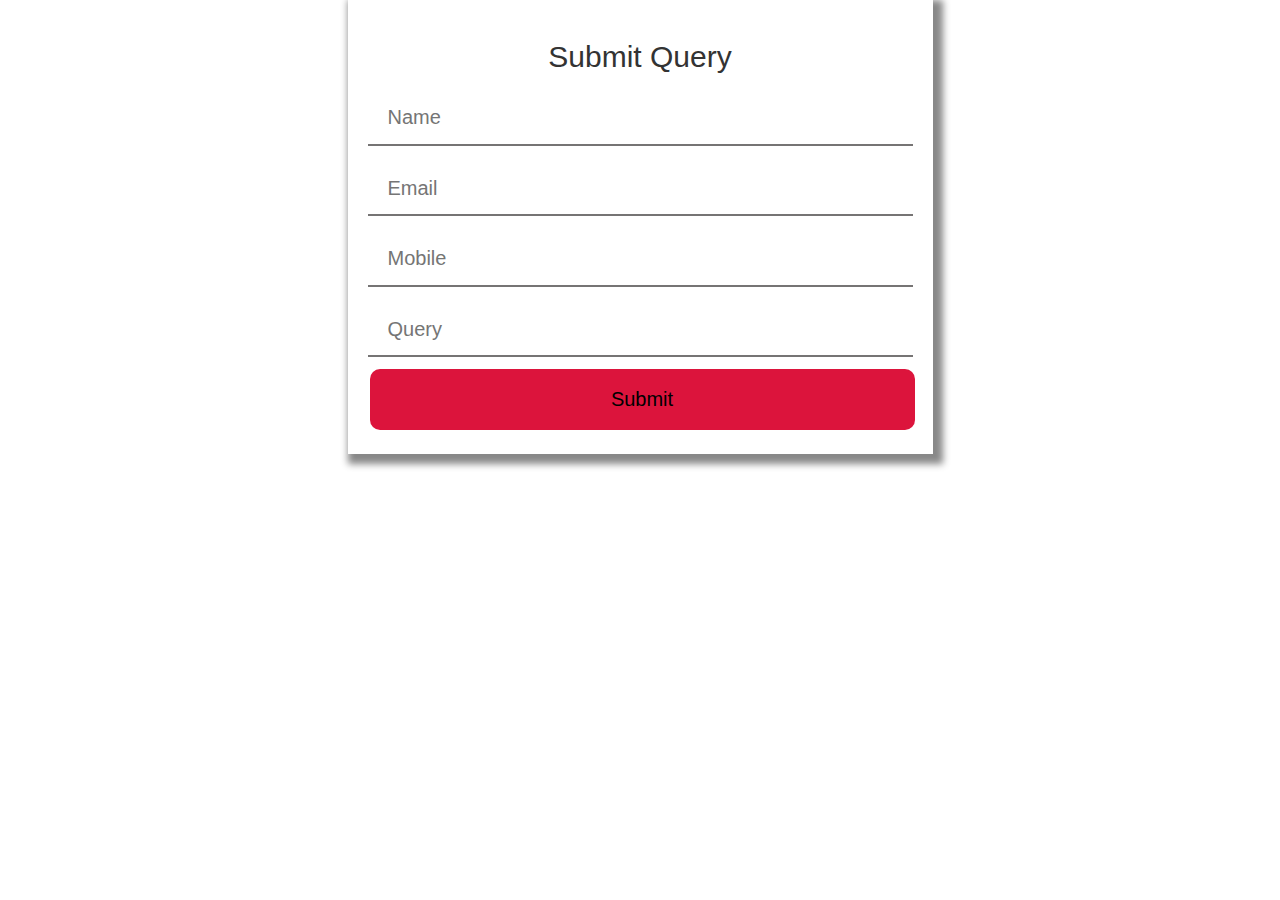
<file: contact_us.html>
<!DOCTYPE html>
<html lang="en">

<head>
    <meta charset="UTF-8">
    <meta name="viewport" content="width=device-width, initial-scale=1.0">
    <title>Contact Us - MongoDB</title>

    <link rel="stylesheet" href="https://maxcdn.bootstrapcdn.com/bootstrap/3.3.7/css/bootstrap.min.css" integrity="sha384-BVYiiSIFeK1dGmJRAkycuHAHRg32OmUcww7on3RYdg4Va+PmSTsz/K68vbdEjh4u" crossorigin="anonymous">

    <link rel="stylesheet" type="text/css" href="styles.css">
</head>

<body>

    <div class="container">
        <div class="row">
            <div class="col-md-3">

            </div>
            <div class="col-md-6 main">
                <form action="/sign_up" method="POST">
                    <h2>Submit Query</h2>
                    <input type="text" class="box" id="name" name="name" placeholder="Name" required />
                    <br>
                    <input type="text" class="box" id="email" name="email" placeholder="Email" required />
                    <br>
                    <input type="text" class="box" id="phno" name="phno" placeholder="Mobile" required />
                    <br>
                    <input type="text" class="box" id="password" name="password" placeholder="Query" required />
                    <br>
                    <input type="submit" value="Submit" id="submit" />
                </form>
            </div>
            <div class="col-md-3">
            </div>
        </div>
    </div>

</body>

</html>
</file>
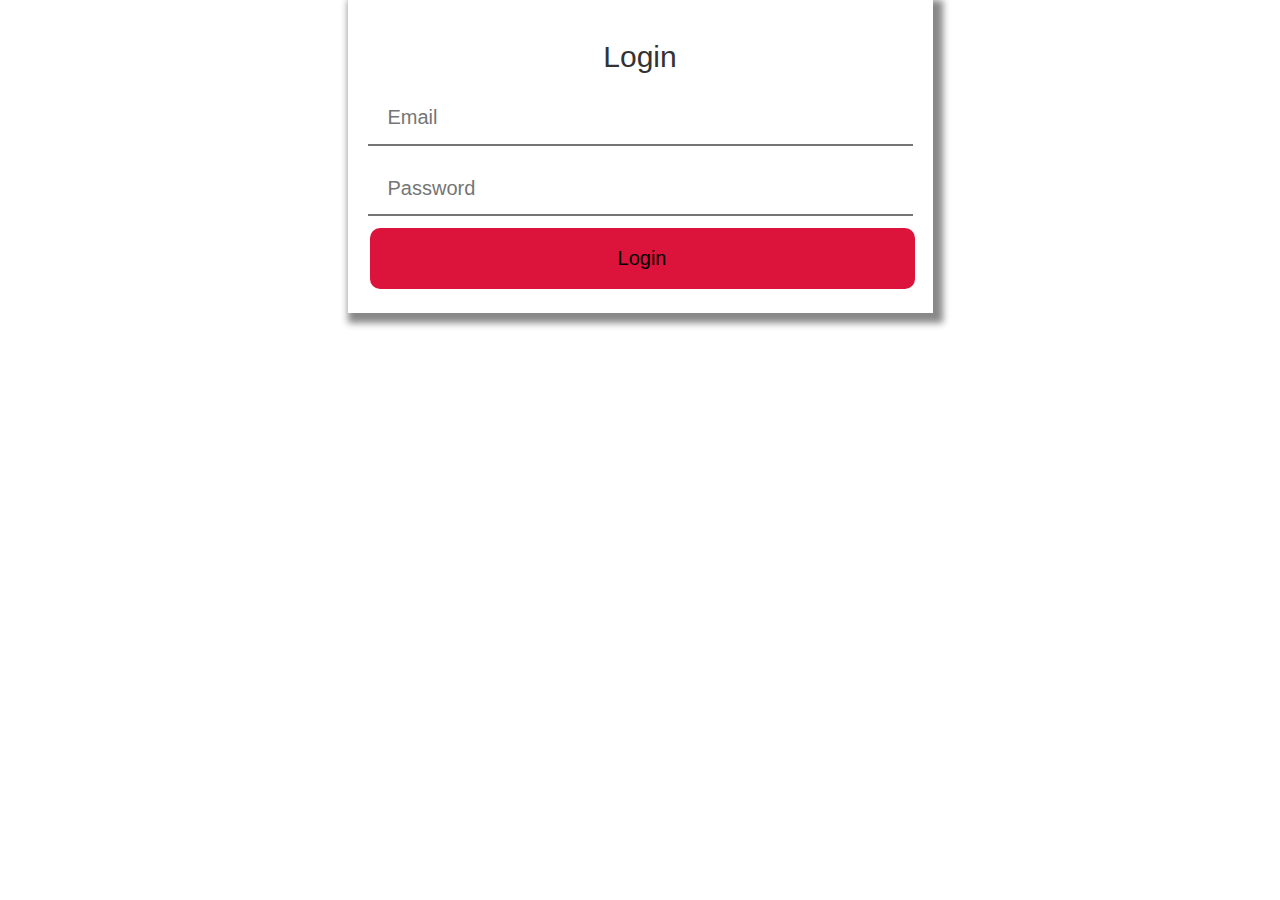
<file: login.html>
<!DOCTYPE html>
<html lang="en">

<head>
    <meta charset="UTF-8">
    <meta name="viewport" content="width=device-width, initial-scale=1.0">
    <title>Login - MongoDB</title>

    <link rel="stylesheet" href="https://maxcdn.bootstrapcdn.com/bootstrap/3.3.7/css/bootstrap.min.css" integrity="sha384-BVYiiSIFeK1dGmJRAkycuHAHRg32OmUcww7on3RYdg4Va+PmSTsz/K68vbdEjh4u" crossorigin="anonymous">

    <link rel="stylesheet" type="text/css" href="styles.css">
</head>

<body>

    <div class="container">
        <div class="row">
            <div class="col-md-3">

            </div>
            <div class="col-md-6 main">
                <form action="/sign_up" method="POST">
                    <h2>Login</h2>
                    <input type="text" class="box" id="email" name="email" placeholder="Email" required />
                    <br>
                    <input type="text" class="box" id="password" name="password" placeholder="Password" required />
                    <br>
                    <input type="submit" value="Login" id="submit" />
                </form>
            </div>
            <div class="col-md-3">
            </div>
        </div>
    </div>

</body>

</html>
</file>
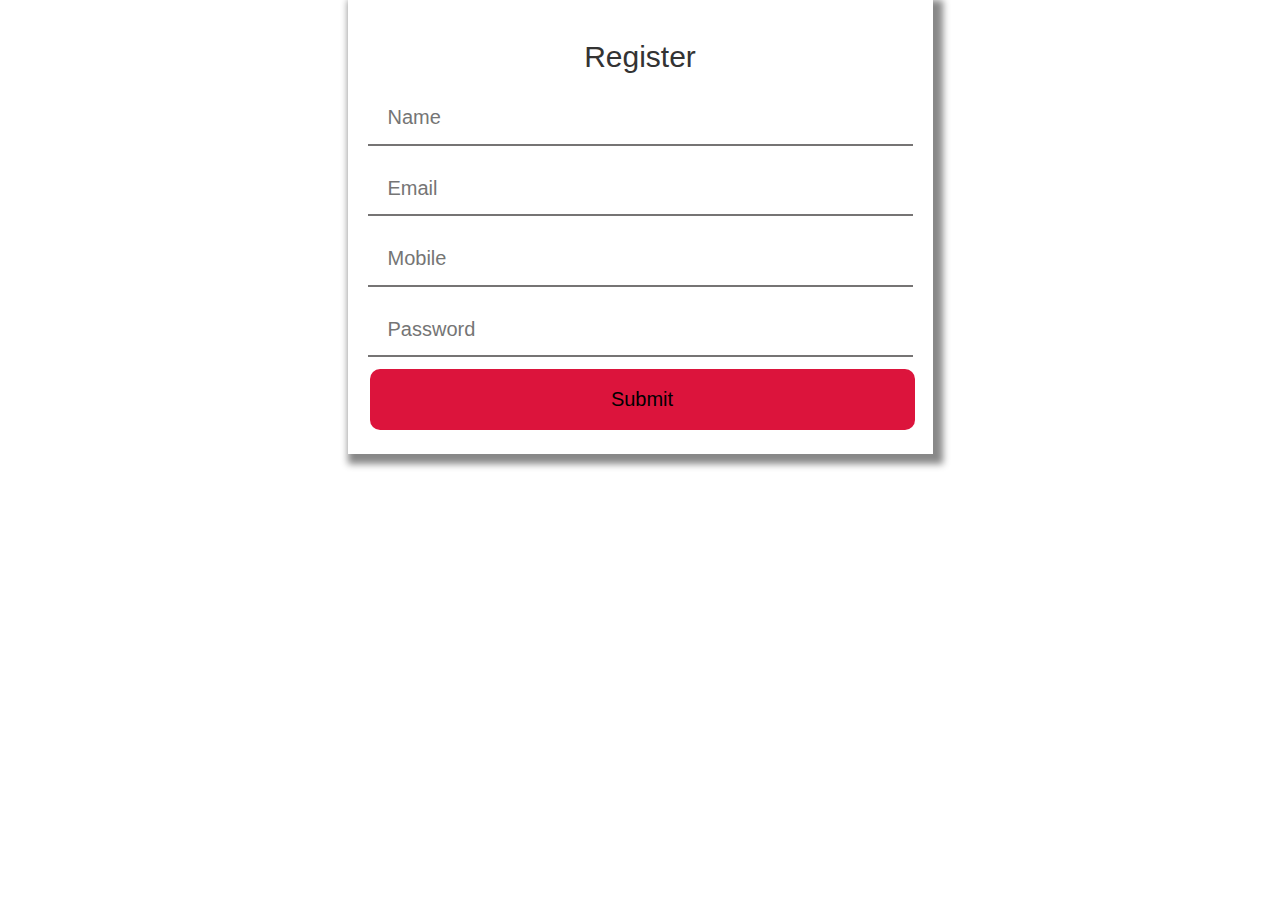
<file: register.html>
<!DOCTYPE html>
<html lang="en">

<head>
    <meta charset="UTF-8">
    <meta name="viewport" content="width=device-width, initial-scale=1.0">
    <title>Register - MongoDB</title>

    <link rel="stylesheet" href="https://maxcdn.bootstrapcdn.com/bootstrap/3.3.7/css/bootstrap.min.css" integrity="sha384-BVYiiSIFeK1dGmJRAkycuHAHRg32OmUcww7on3RYdg4Va+PmSTsz/K68vbdEjh4u" crossorigin="anonymous">

    <link rel="stylesheet" type="text/css" href="styles.css">
</head>

<body>

    <div class="container">
        <div class="row">
            <div class="col-md-3">

            </div>
            <div class="col-md-6 main">
                <form action="/sign_up" method="POST">
                    <h2>Register</h2>
                    <input type="text" class="box" id="name" name="name" placeholder="Name" required />
                    <br>
                    <input type="text" class="box" id="email" name="email" placeholder="Email" required />
                    <br>
                    <input type="text" class="box" id="phno" name="phno" placeholder="Mobile" required />
                    <br>
                    <input type="text" class="box" id="password" name="password" placeholder="Password" required />
                    <br>
                    <input type="submit" value="Submit" id="submit" />
                </form>
            </div>
            <div class="col-md-3">
            </div>
        </div>
    </div>

</body>

</html>
</file>
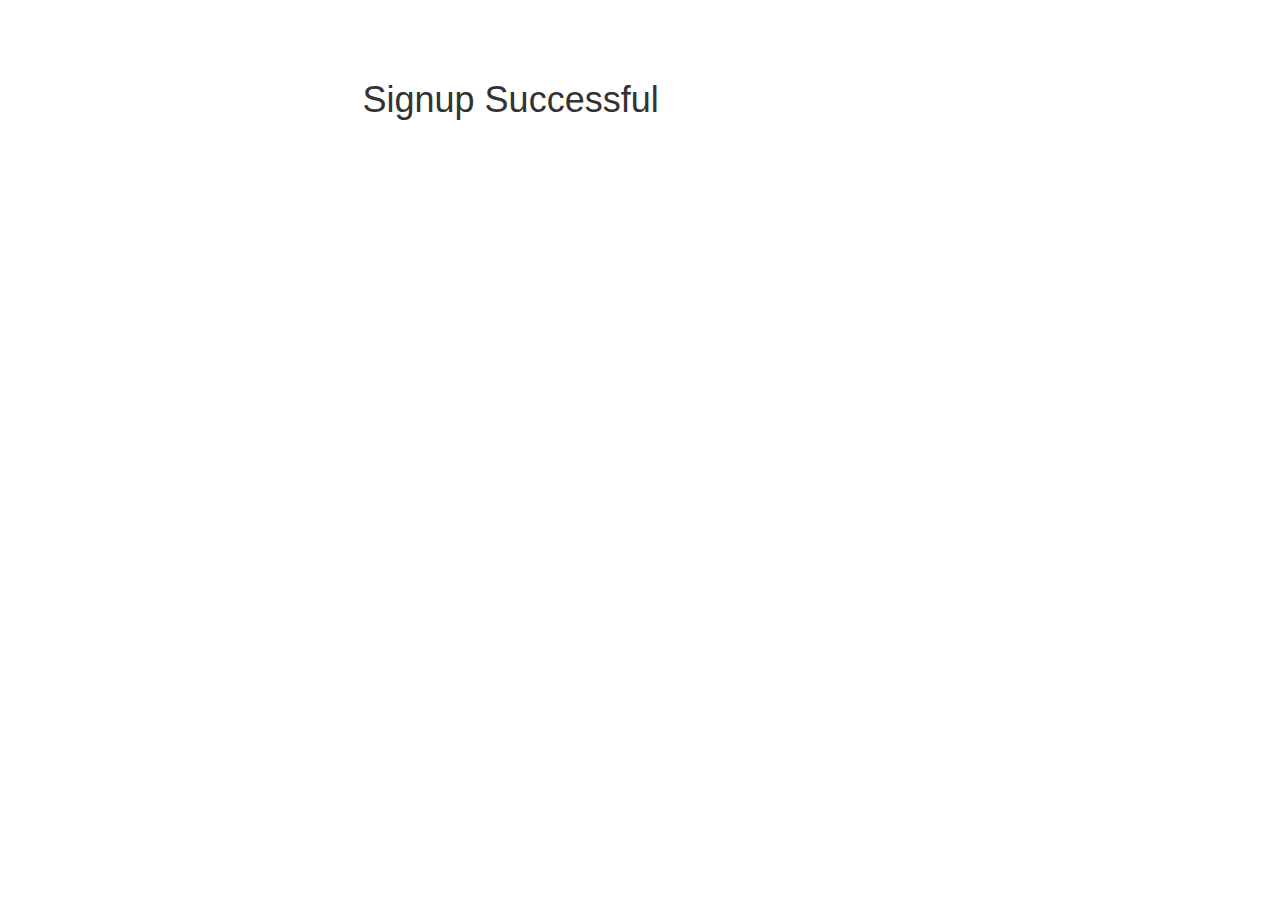
<file: signup_success.html>
<!DOCTYPE html>
<html>

<head>
    <title> Signup Form</title>
    <link rel="stylesheet" href="https://maxcdn.bootstrapcdn.com/bootstrap/3.3.7/css/bootstrap.min.css" integrity="sha384-BVYiiSIFeK1dGmJRAkycuHAHRg32OmUcww7on3RYdg4Va+PmSTsz/K68vbdEjh4u" crossorigin="anonymous">

    <link rel="stylesheet" type="text/css" href="style.css">
</head>

<body>
    <br>
    <br>
    <br>
    <div class="container">
        <div class="row">
            <div class="col-md-3">
            </div>

            <div class="col-md-6 main">

                <h1> Signup Successful</h1>

            </div>


            <div class="col-md-3">
            </div>

        </div>
    </div>
</body>

</html>
</file>
<file: styles.css>
.main {
    padding: 20px;
    text-align: center;
    font-family: 'Helvetica', serif;
    box-shadow: 5px 5px 7px 5px #888888;
}

.main h1 {
    font-size: 40px;
    text-align: center;
    font-family: 'Helvetica', serif;
}

input {
    font-family: 'Helvetica', serif;
    width: 100%;
    font-size: 20px;
    padding: 12px 20px;
    margin: 8px 0;
    border: none;
    border-bottom: 2px solid #767474;
}

input[type=submit] {
    font-family: 'Helvetica', serif;
    width: 100%;
    background-color: crimson;
    border: none;
    color:black;
    padding: 16px 32px;
    margin: 4px 2px;
    border-radius: 10px;
}
</file>
<file: style.css>
*{padding:0; margin:0; box-sizing: border-box;}
body{
    scroll-behavior: smooth;
    font-family: 'Roboto', sans-serif;
    
}
:root{
    --primary:indianred;
    --secoundry:rgba(15,10,29,0.849);
    --light:#2f3640;

}
header{
    width:100%;
    height:100vh;
}
.nav1{
    width: 100%;
    height:100px;
    display: flex;
    justify-content: space-around;
    align-items: center;
    flex-wrap: wrap;
    box-shadow: 2px 0px 3px grey;
    text-align: center;
}
.nav1 .left{
    flex-basis: 100%;
    letter-spacing: 2px;
    color:grey;

}
.nav1 .left h1{
    color: black;
    font-size:2rem;
    letter-spacing: 5px;
    font-weight:bold;
}
.nav1 .left h1 span{
    color: crimson;
    flex-basis: 30%;
}
.nav1 .left a{
    text-decoration: none;
    color: crimson;
    font-weight:bold;
    margin: 0px 5px;
}
.nav1 .left a:hover{
    color: #FF3647;
}
.right{
    flex-basis: 50%;
}
.right i{
    font-size: 20px;
    margin:0px 15px;
    background-color: crimson;
    color: white;
    padding: 8px;
    cursor: pointer;
    
}
.nav1 .right i:hover{
    background-color:#FF3647;
}
.nav2{
    width: 100%;
    height:120px;
    display:flex;
    justify-content: space-between;
    align-items: center;
    flex-wrap: wrap;
    text-align: center;
}
.nav2 .nav2-left,.nav2 .nav2-center,.nav2 .nav2-right{
    flex-basis: 30%;
    margin: auto;
    cursor: pointer;
}
.nav2 .nav2-left i{
    margin-left: 15px;
}
.nav2 .nav2-center a{
    font-size: 20px;
    margin:0px 15px;
    background-color: crimson;
    color: white;
    padding: 8px;
    cursor: pointer;
}
.nav2 .nav2-center h1:hover{
    color:#FF3647;
}
.nav2 .nav2-center h1 span{
    color: var(--secoundry);
}
.nav2 .nav2-center p{
    color: grey;
    font-size:15px;
    margin-top:5px;
}
.nav2 .nav2-right a{
    margin:0px 5px; 
}
.nav2 .nav2-left i{
    margin: 0px 5px;
}
.nav3{
    width: 100%;
    height:70px;
    line-height: 70px;
}
.nav3 ul{
    list-style: none;
    text-align: center;
}
.nav3 ul li{
    display: inline-block;
    width: 150px;
    position: relative;
    z-index: 99;
}
.nav3 ul li a{
    text-decoration: none;
    color: crimson;
    font-weight: 500;
    display: block;
}
.nav3 ul li a:hover{
    color:#FF3647;
}
.nav3 ul li i{
    color: #990012;
    margin: 0px 5px;
}
.nav3 ul ul{
    position: absolute;
    top:70px;
    left: 0;
    display: none; 
}
.nav3 ul ul li{
    background-color:white;
    border-bottom: 1px solid var(--primary);
}
.nav3 ul li:hover>ul{
    display: block;
}
.featured{
    width:100%;
    height: 60vh;
    background:linear-gradient(to right,rgba(0,0,0,1) 20%,rgba(255,255,255,0.2) ),url('9.jpg');
    background-size: cover;
    background-position: top;
    position: relative;
}
.latest{
    padding: 50px 100px;
}
.product-intro{
    text-align: center;
}
.product-intro h1{
    color: crimson;
    letter-spacing: 0.2rem;
    font-size: 2rem;
    font-weight: bolder;
}
.product-intro h1 span{
    color: grey;
} 
.product-intro p{
    color:grey;
    margin: 15px;
}
.card-container{
    width: 100%;
    display: flex;
    justify-content: space-between;
    align-items: center;
    cursor: pointer;
    margin:4rem 0 ;
}
.card-container .card{
    flex-basis: 20%;
    padding: 0.8rem;
}
.card img{
    width: 100%;
    transition: 0.4s ease-in-out;

}
.card i{
    color: goldenrod;
    margin: 10px 0; 
}
.card button{
    color:white;
    background-color: var(--secoundry);
    border:none;
    outline:none;
    margin-top: 15px;
    padding: 5px 20px;
}
.card:hover img, .card:hover h1{
    width: 80%;
    color: crimson;
}
.popular{
    padding: 50px 100px;
}
footer{
    background-color: var(--secoundry);
    color: white;
    display: flex;
    justify-content: space-around;
    align-items:center;
    flex-wrap: wrap;
    text-align: center;
    padding: 2rem;
}

footer div{
    flex-basis: 30%;
}
footer h1{
    letter-spacing: 0.5rem;
    color:crimson;
}
footer h1 span{
    color: grey;

}
footer p{
    font-size:1rem;
}
footer i{
    margin:0px 5px;
}
#sidenav{
    display: none;
}
#menubar{
    display: none;
}
@media only screen and (max-width:769px) {
    #sidenav{
        display: block;
    }
    #menumar{
        display: block;
        position: absolute;
        top: 50%;
        right: 0;
        transform: translate(0%,-50%);
        z-index:99;
        background-color: crimson;
        color: white;
        font-size: 2rem;
        padding: 20px 10px;
    }

    .nav1{
        position: relative;
        z-index:2;
        background-color: white;
    }
    .right i{
        font-size: 15px;
        margin:0px 5px;
    }
    .nav2{
        width: 100%;
        height: 80px;
    }
    .nav2 .nav2-left i{
        margin-left: 0px;
    }
    .nav2 .nav2-center p{
        color: grey;
        font-size:0px;
        margin-top:5px;
    }
    .nav2 .nav2-center h1{
        
        font-size:1.5rem;
        letter-spacing: 2px;
        
    }
    .nav2 .nav2-center h1:hover{
        color:#FF3647;
    }
    .nav2 .nav2-center h1 span{
        color: var(--secoundry);
    }
    .nav2 .nav2-right i{
        margin:0px 5px; 
    }
    .nav2 .nav2-left i{
        margin: 0px 5px;
    }
    .nav3{
        display:none;
    }
    .featured{
        background-attachment: fixed;
    }

    
}
</file>
